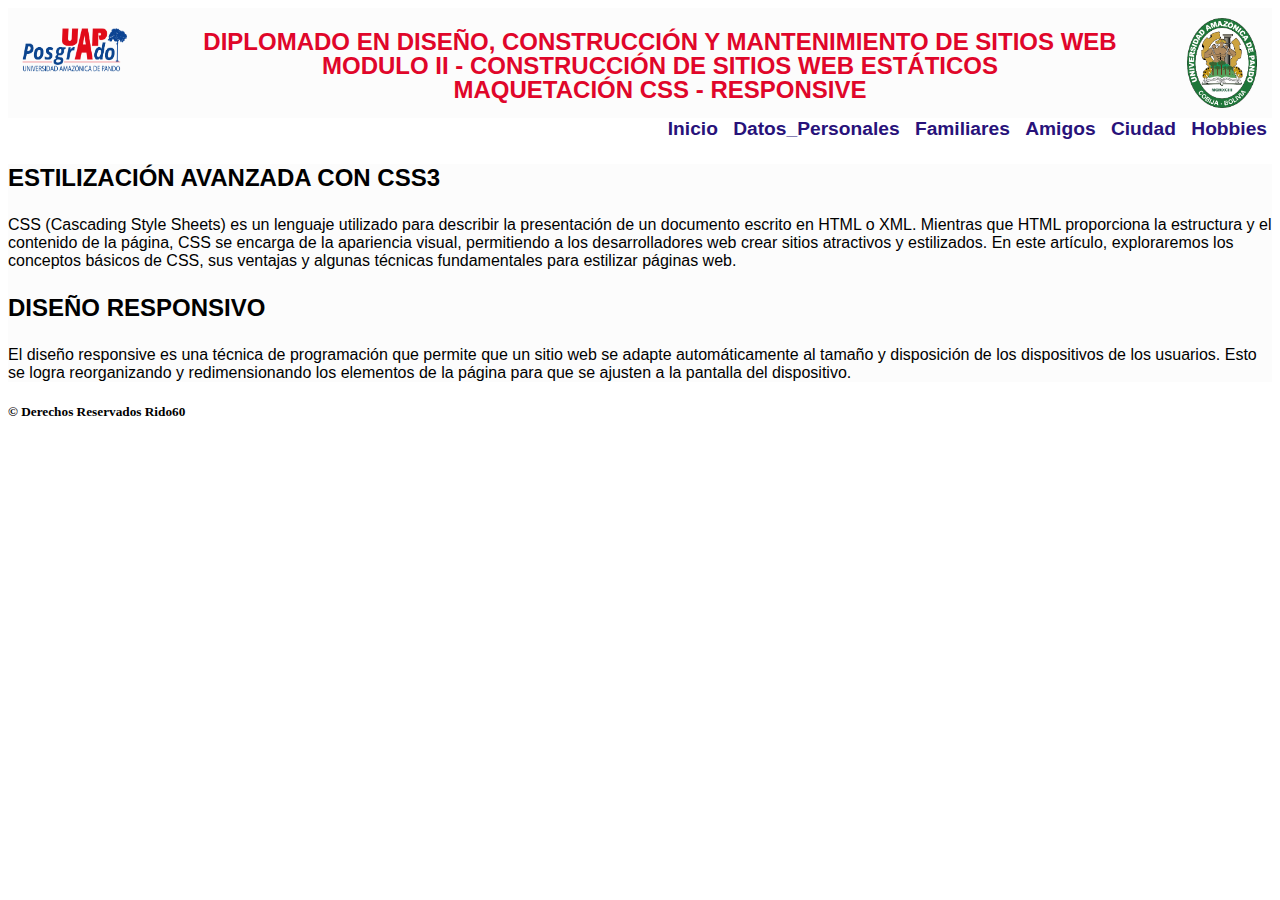
<file: Tarea 2/index.html>
<!DOCTYPE html>
<html lang="en">

<head>
    <meta charset="UTF-8">
    <meta name="descripcion" content="Mis Datos del Diplomado">
    <meta name="viewport" content="width=device-width, initial-scale=1.0">
    <title>Pagina Principal</title>   
    <link rel="shortcut icon" href="img/escudo.png">
    <link rel="stylesheet" href="estilo.css">
</head>

<body>
    <header>
        <div class="membrete-inicio">
            <div class="membrete">
                <img src="img/logo.png" class="logo">
            </div>
            <div class="membrete">
                    <p class="encabezado">DIPLOMADO EN DISEÑO, CONSTRUCCIÓN Y MANTENIMIENTO DE SITIOS WEB</p>
                    <p class="encabezado">MODULO II - CONSTRUCCIÓN DE SITIOS WEB ESTÁTICOS</p>
                    <P class="encabezado">MAQUETACIÓN CSS - RESPONSIVE</P>
            </div>
            <div class="membrete">
                <img src="img/escudo.png" class="escudo">
            </div>
            
            
        </div>
        
        <div class="navegador">
            <nav>
                <a href="index.html">Inicio</a>
                <a href="yo.html">Datos_Personales</a>
                <a href="mifamilia.html">Familiares</a>
                <a href="amigos.html">Amigos</a>
                <a href="miciudad.html">Ciudad</a>
                <a href="mishobbies.html">Hobbies</a>
            </nav>
            
        </div>
    </header>
    <section>
        <h3>ESTILIZACIÓN AVANZADA CON CSS3 </h3>
        <p>CSS (Cascading Style Sheets) es un lenguaje utilizado para describir la presentación de un documento escrito en HTML o XML. Mientras que HTML proporciona la estructura y el contenido de la página, CSS se encarga de la apariencia visual, permitiendo a los desarrolladores web crear sitios atractivos y estilizados. En este artículo, exploraremos los conceptos básicos de CSS, sus ventajas y algunas técnicas fundamentales para estilizar páginas web.</p>
        <h3>DISEÑO RESPONSIVO</h3>
        <p>El diseño responsive es una técnica de programación que permite que un sitio web se adapte automáticamente al tamaño y disposición de los dispositivos de los usuarios. Esto se logra reorganizando y redimensionando los elementos de la página para que se ajusten a la pantalla del dispositivo. </p>
    </section>
    <footer>
        <h5>&copy; Derechos Reservados Rido60</h5>
    </footer>
</body>

</html>
</file>
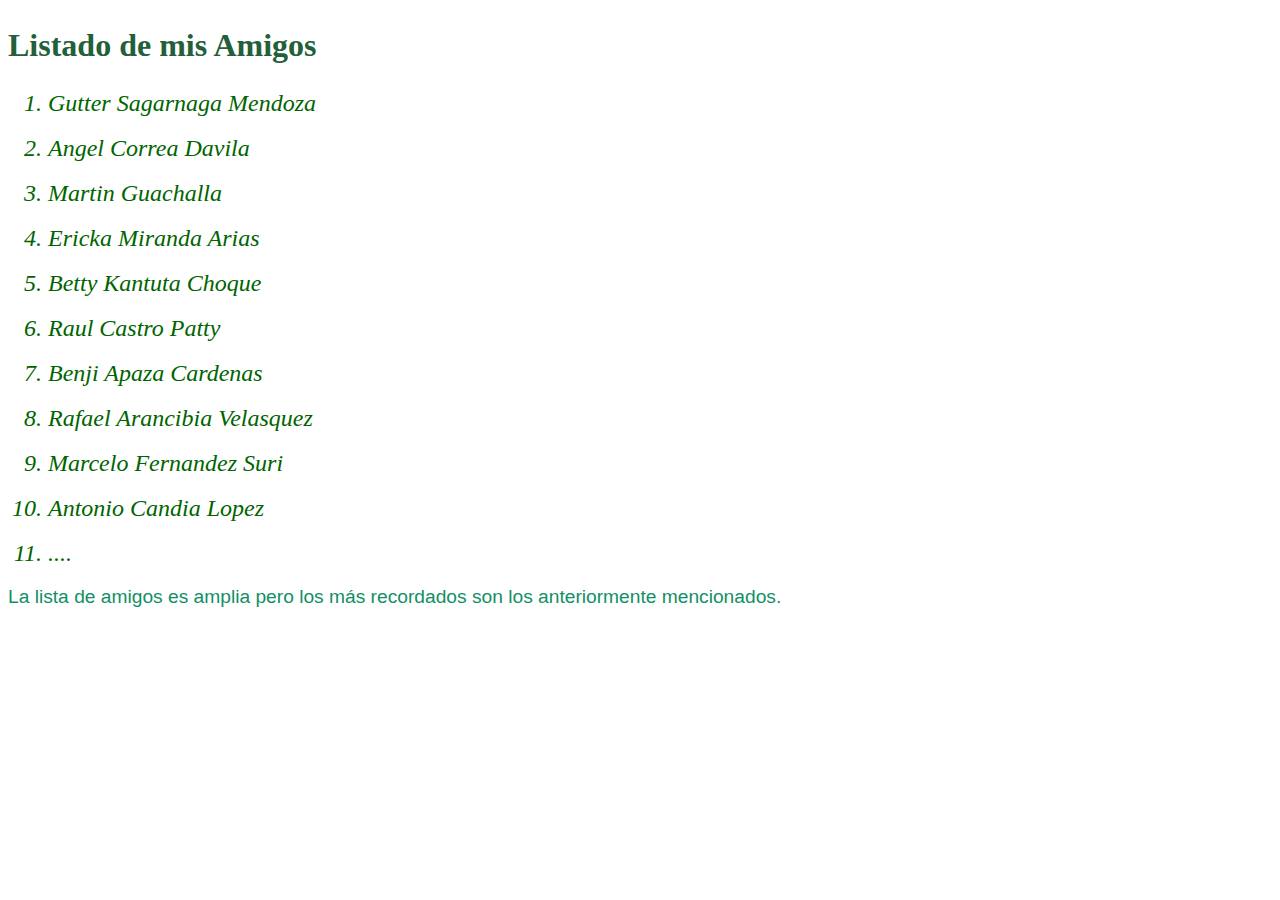
<file: Tarea 1/amigos.html>
<!DOCTYPE html>
<html lang="en">
<head>
    <meta charset="UTF-8">
    <meta name="viewport" content="width=device-width, initial-scale=1.0">
    <title>MIS AMISTADES</title>
    <style>
        h2{
            font-style:unset;
            font-size:xx-large;
            color: rgb(35, 95, 58);
        }
        li{
            font-style: oblique;
            font-size: x-large;
            color: darkgreen;
        }
        p{
            font-family: 'Franklin Gothic Medium', 'Arial Narrow', Arial, sans-serif;
            font-size:larger;
            color:rgb(18, 143, 101);
        }

    </style>
    

</head>
<body>
    <h2>Listado de mis Amigos</h2>
    <ol>
        <li>Gutter Sagarnaga Mendoza</li>
        <br>
        <li>Angel Correa Davila</li>
        <br>
        <li>Martin Guachalla</li>
        <br>
        <li>Ericka Miranda Arias</li>
        <br>
        <li>Betty Kantuta Choque</li>
        <br>
        <li>Raul Castro Patty</li>
        <br>
        <li>Benji Apaza Cardenas</li>
        <br>
        <li>Rafael Arancibia Velasquez</li>
        <br>
        <li>Marcelo Fernandez Suri</li>
        <br>
        <li>Antonio Candia Lopez</li>
        <br>
        <li>....</li>
    </ol>
    <p>La lista de amigos es amplia pero los más recordados son los anteriormente mencionados.</p>
</body>
</html>
</file>
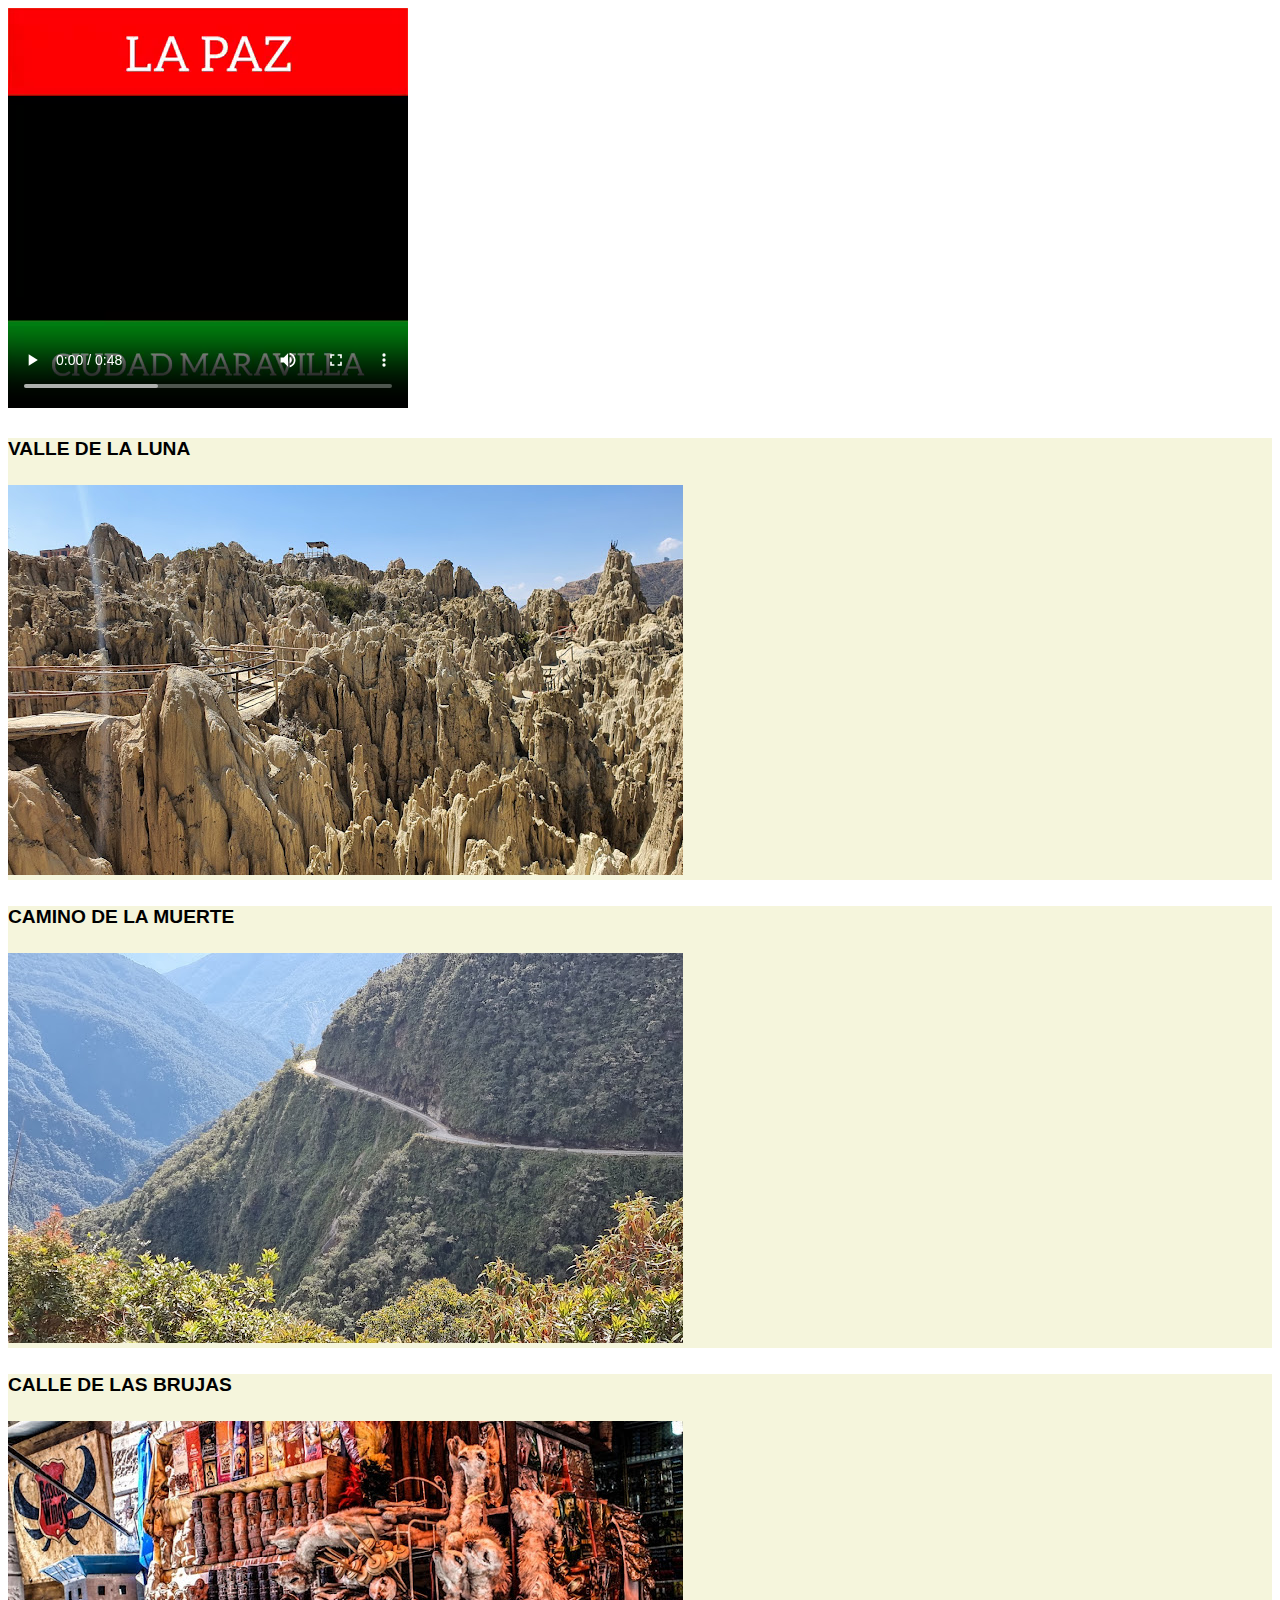
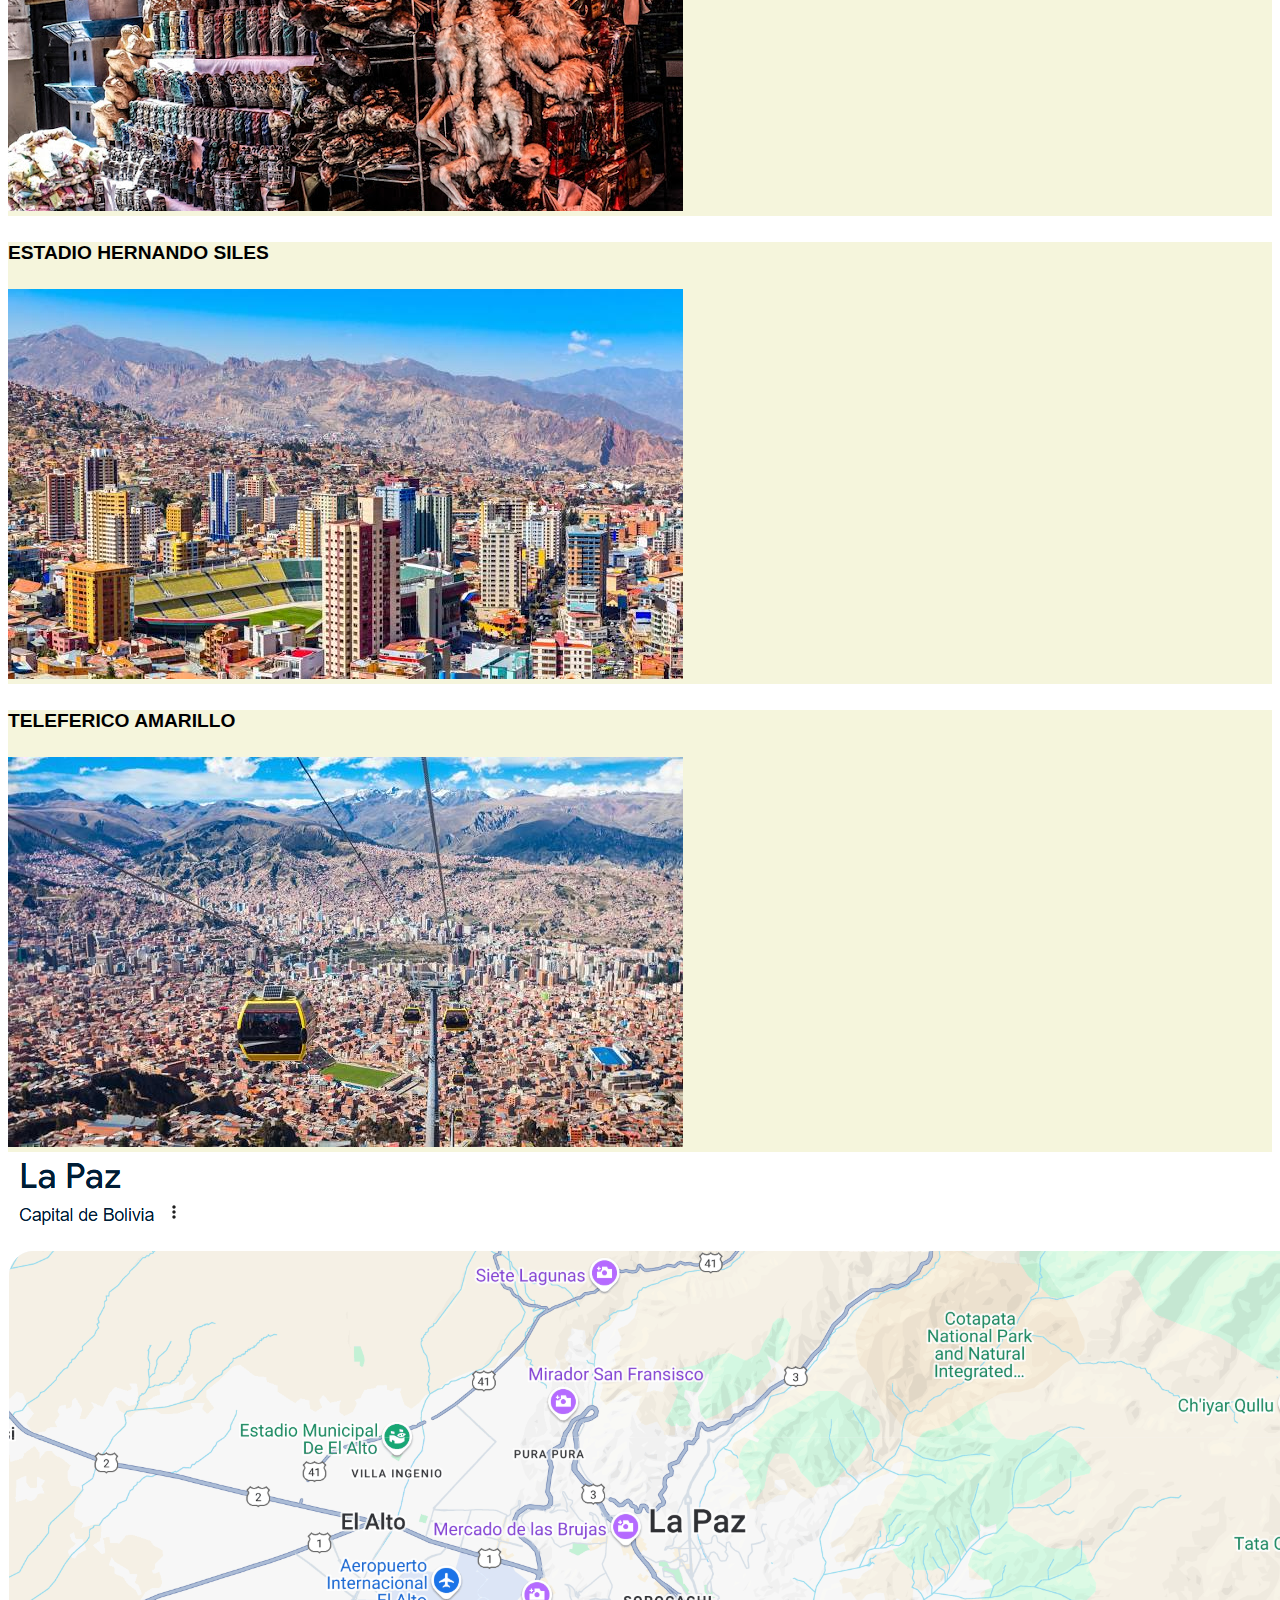
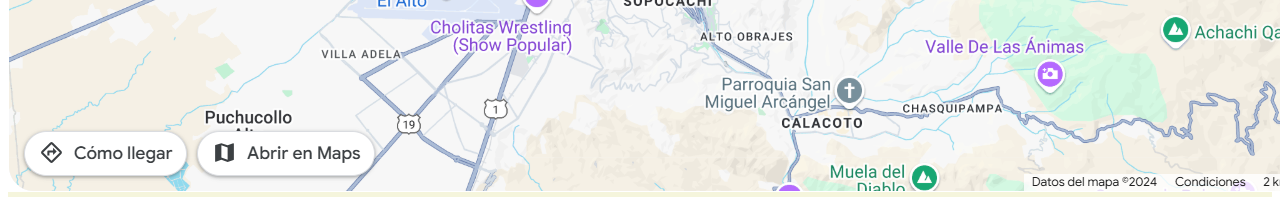
<file: Tarea 1/miciudad.html>
<!DOCTYPE html>
<html lang="en">
<head>
    <meta charset="UTF-8">
    <meta name="viewport" content="width=device-width, initial-scale=1.0">
    <title>MI CIUDAD</title>
    <style>
        #galeria{
            font-family: 'Franklin Gothic Medium', 'Arial Narrow', Arial, sans-serif;
            font-size:larger;
        }
        .columna{
            background-color: beige;
        }
    </style>
</head>
<body>
    <header>
        <div>
            <video src="video/video.mp4" controls></video>
        </div>
        
    </header>


    <section id="galeria">
        <div class="columna">          
            <h4>VALLE DE LA LUNA</h4>
            <img src="imagenes/img1.jpg">            
        </div>
        <div class="columna">
            <h4>CAMINO DE LA MUERTE</h4>
            <img src="imagenes/img2.jpg">
        </div>
        <div class="columna">
            <h4>CALLE DE LAS BRUJAS</h4>
            <img src="imagenes/img3.jpg">
        </div>
        <div class="columna">
            <h4>ESTADIO HERNANDO SILES</h4>
            <img src="imagenes/image.jfif">
        </div>
        <div class="columna">
            <h4>TELEFERICO AMARILLO</h4>
            <img src="imagenes/image (1).jfif">
        </div>
        <div class="columna">
            <img src="imagenes/ubicacion.png">
        </div>
            
       
    </section>
</body>
</html>
</file>
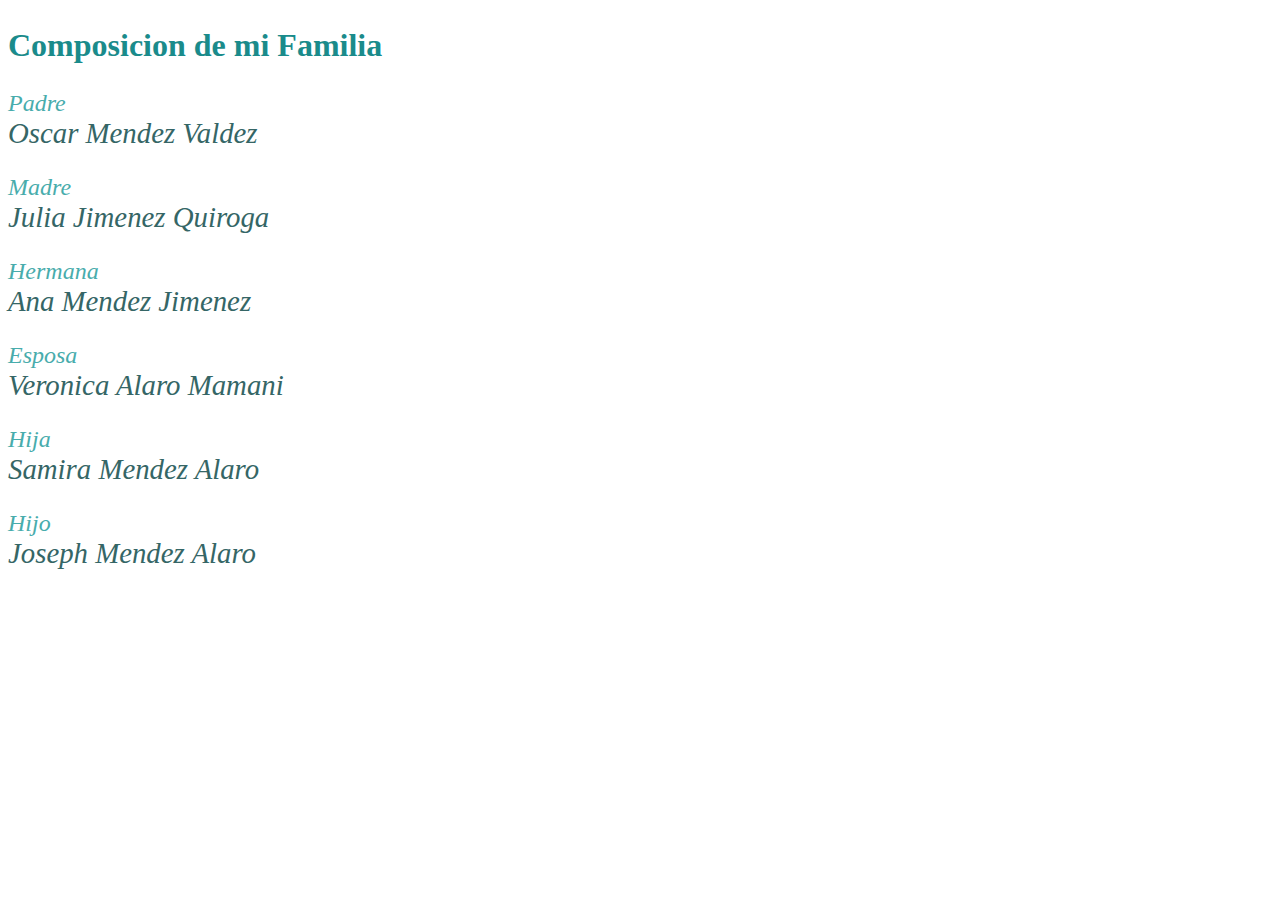
<file: Tarea 1/mifamilia.html>
<!DOCTYPE html>
<html lang="en">
<head>
    <meta charset="UTF-8">
    <meta name="viewport" content="width=device-width, initial-scale=1.0">
    <title>MI FAMILIA</title>
    <style>
        h2{
            font-style:unset;
            font-size:xx-large;
            color: rgb(26, 139, 139);
        }
        dl{
            
            font-style:oblique;
            font-size:x-large;
            color: rgb(72, 172, 172);
        }
        dt{
            font-style: inherit;
            font-size: larger;
            color: rgb(53, 102, 102);
        }
       
       
    </style>
</head>
<body>
    <h2>Composicion de mi Familia</h2>
    <dl>Padre
        <dt>Oscar Mendez Valdez</dt>
    </dl>
    <dl>Madre
        <dt>Julia Jimenez Quiroga</dt>
    </dl>
    <dl>Hermana
        <dt>Ana Mendez Jimenez</dt>
    </dl>
    <dl>Esposa
        <dt>Veronica Alaro Mamani</dt>
    </dl>
    <dl>Hija
        <dt>Samira Mendez Alaro</dt>
    </dl>
    <dl>Hijo
        <dt>Joseph Mendez Alaro</dt>
    </dl>
        
    
</body>
</html>
</file>
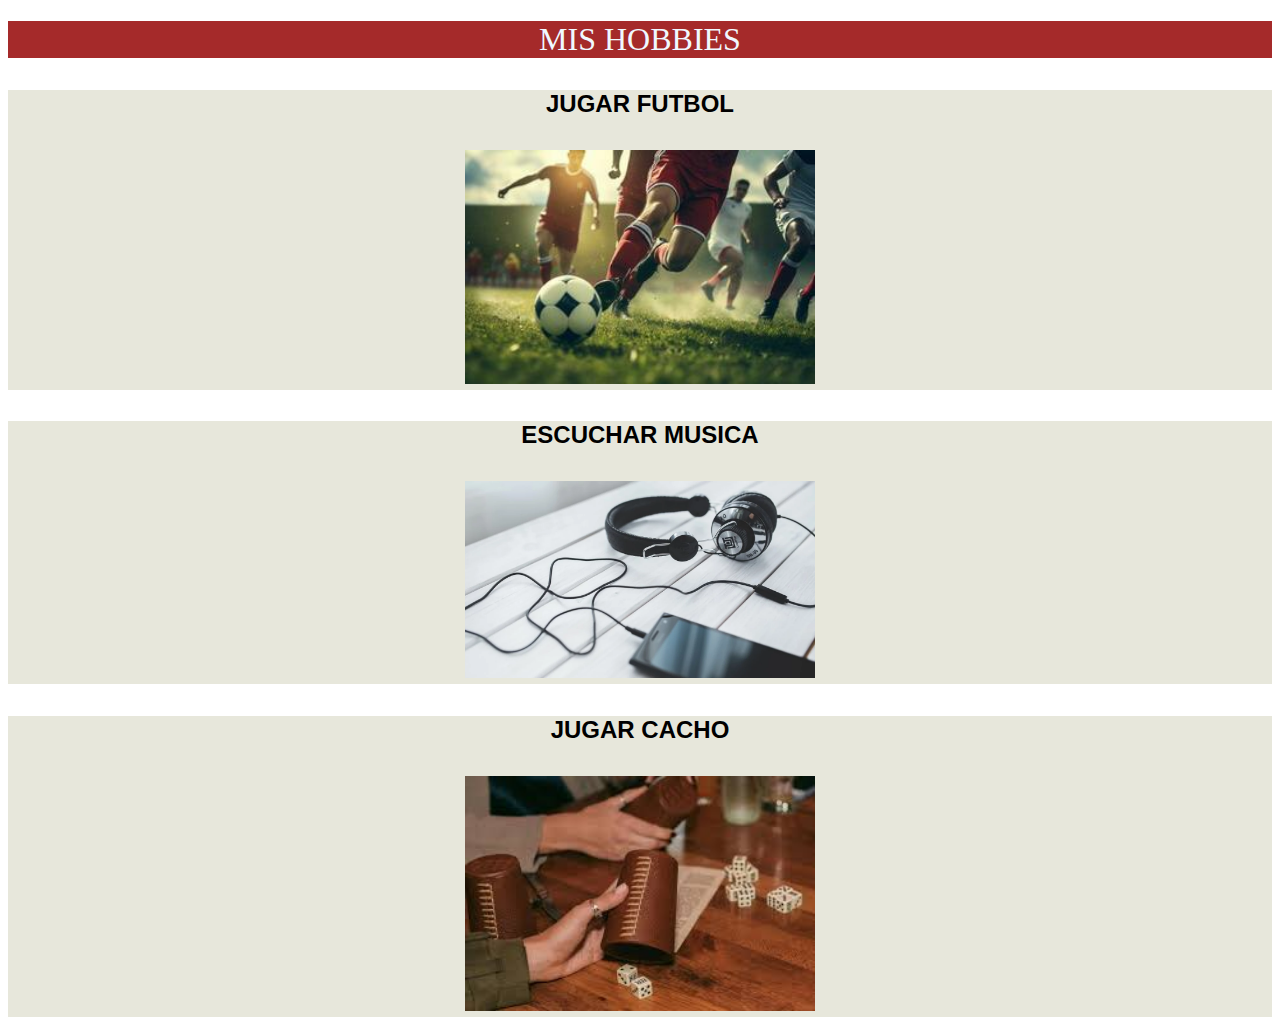
<file: Tarea 1/mishobbies.html>
<!DOCTYPE html>
<html lang="en">
<head>
    <meta charset="UTF-8">
    <meta name="viewport" content="width=device-width, initial-scale=1.0">
    <title>MIS HOBBIES</title>
    <style>
        h1{
            background-color: brown;
            font-style: normal;
            font-weight: 100;
            color: aliceblue;
            text-align: center;
        }
        #galeria{
            font-family:'Lucida Sans', 'Lucida Sans Regular', 'Lucida Grande', 'Lucida Sans Unicode', Geneva, Verdana, sans-serif;
            font-size:x-large
        }
        div{
            background-color: rgb(231, 231, 219);
           
        }
        img{
           
            width: 350px;
            
        }
    </style>
</head>
<body>
    <h1>MIS HOBBIES</h1>
    <section id="galeria">
        <div class="columna" style="text-align: center;" >          
            <h4>JUGAR FUTBOL</h4>
            <img src="imagenes/FUTBOL.jpg">            
        </div>
        <div class="columna" style="text-align: center;">
            <h4>ESCUCHAR MUSICA</h4>
            <img src="imagenes/MUSICA.webp">
        </div>
        <div class="columna" style="text-align: center;">
            <h4>JUGAR CACHO</h4>
            <img src="imagenes/cacho.jfif">
        </div>
                  
    </section>
    
</body>
</html>
</file>
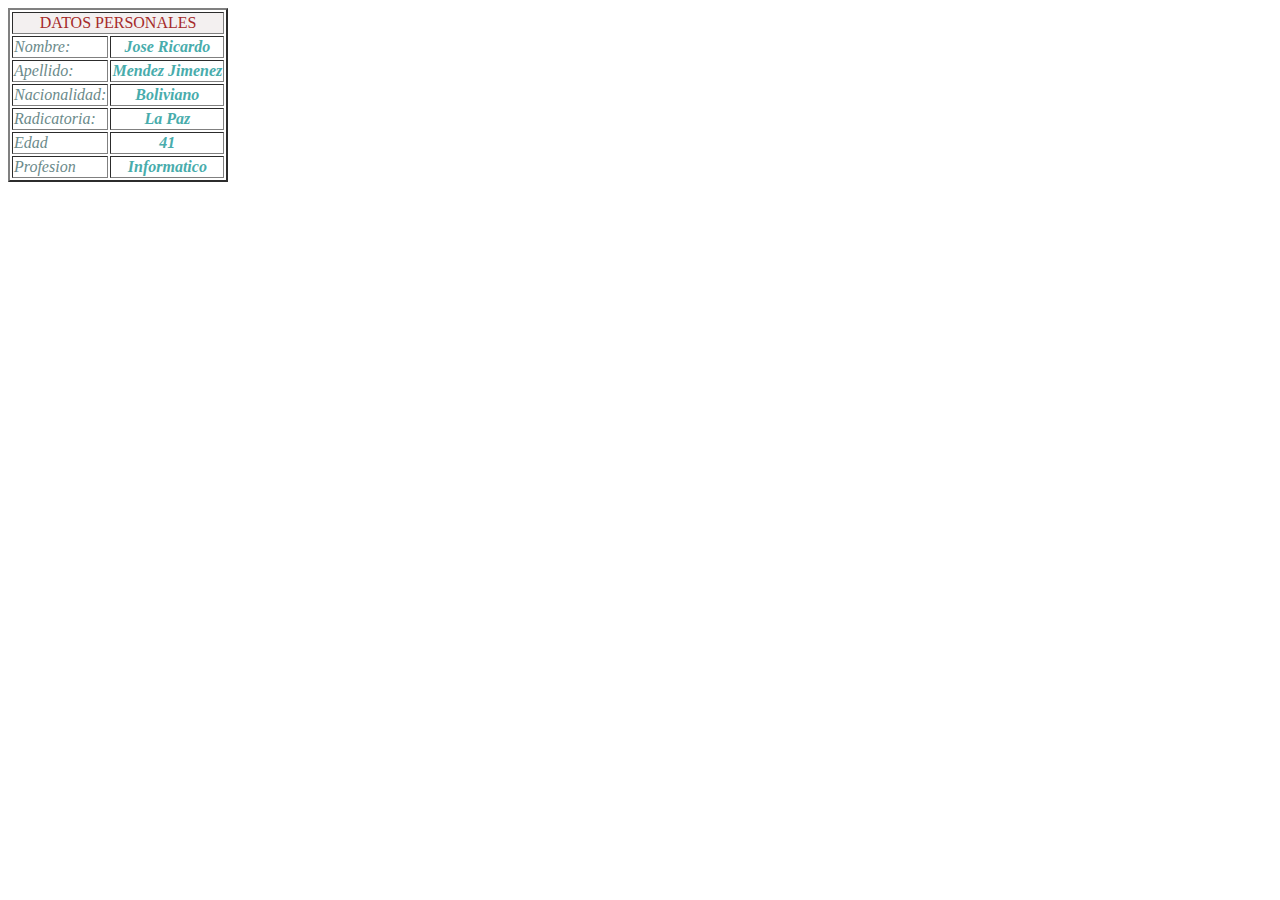
<file: Tarea 1/yo.html>
<!DOCTYPE html>
<html lang="en">
<head>
    <meta charset="UTF-8">
    <meta name="viewport" content="width=device-width, initial-scale=1.0">
    <title>DATOS PERSONALES</title>
    <style>
        td{
            font-style: italic;
            color: rgb(107, 138, 138);
        }
        th{
            
            font-style:oblique;
            color: rgb(72, 172, 172);
        }
        #titulo{
            color: brown;
            text-align: center;
            font-style: inherit;
            background: rgb(243, 240, 240);
        }
       
    </style>
</head>
<body>
    <table border="2">
        <thead>
            <tr>
                <td colspan="2" id="titulo">DATOS PERSONALES</td>
            </tr>

        </thead>
        <TBOdy>

            <tr>
                <td>Nombre:</th>
                <th>Jose Ricardo</th>    
            </tr>
            <tr>
                <td>Apellido:</th>
                <th>Mendez Jimenez</th>    
            </tr>
            <tr>
                <td>Nacionalidad:</th>
                <th>Boliviano</th>    
            </tr>
            <tr>
                <td>Radicatoria:</th>
                <th>La Paz</th>    
            </tr>
            <tr>
                <td>Edad</th>
                <th>41</th>    
            </tr>
            <tr>
                <td>Profesion</th>
                <th>Informatico</th>    
            </tr>

        </TBOdy>
                
    </table>
</body>
</html>
</file>
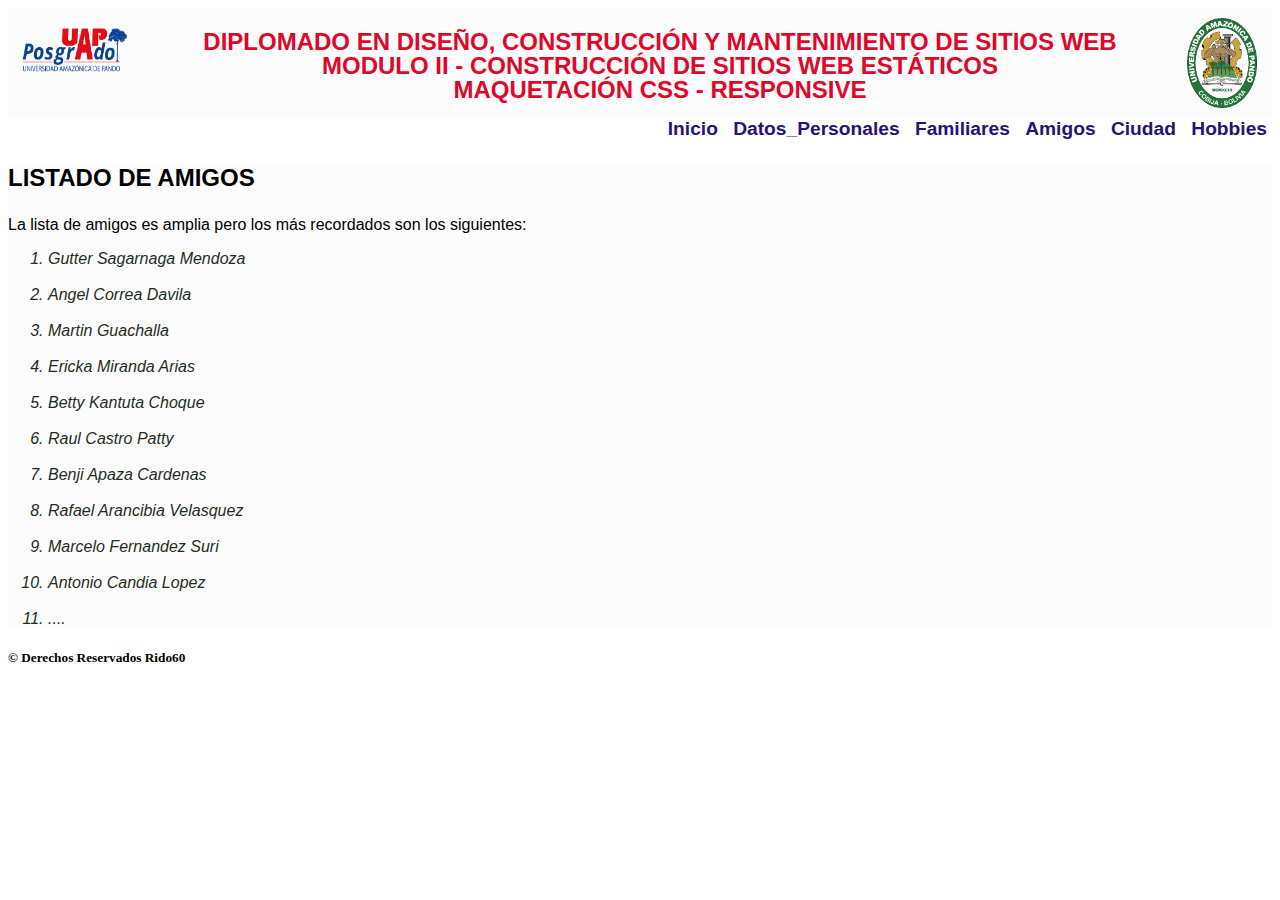
<file: Tarea 2/amigos.html>
<!DOCTYPE html>
<html lang="en">
<head>
    <meta charset="UTF-8">
    <meta name="viewport" content="width=device-width, initial-scale=1.0">
    <title>MIS AMISTADES</title>
    <link rel="shortcut icon" href="img/escudo.png">
    <link rel="stylesheet" href="estilo.css">  
</head>
<body>
    <header>
        <div class="membrete-inicio">
            <div class="membrete">
                <img src="img/logo.png" class="logo">
            </div>
            <div class="membrete">
                    <p class="encabezado">DIPLOMADO EN DISEÑO, CONSTRUCCIÓN Y MANTENIMIENTO DE SITIOS WEB</p>
                    <p class="encabezado">MODULO II - CONSTRUCCIÓN DE SITIOS WEB ESTÁTICOS</p>
                    <P class="encabezado">MAQUETACIÓN CSS - RESPONSIVE</P>
            </div>
            <div class="membrete">
                <img src="img/escudo.png" class="escudo">
            </div>
            
            
        </div>
        
        <div class="navegador">
            <nav>
                <a href="index.html">Inicio</a>
                <a href="yo.html">Datos_Personales</a>
                <a href="mifamilia.html">Familiares</a>
                <a href="amigos.html">Amigos</a>
                <a href="miciudad.html">Ciudad</a>
                <a href="mishobbies.html">Hobbies</a>
            </nav>
        
        </div>
    </header>
    <section>
        <h3>LISTADO DE AMIGOS</h3>
        <p>La lista de amigos es amplia pero los más recordados son los siguientes:</p>
        <ol>
            <li>Gutter Sagarnaga Mendoza</li>
            <br>
            <li>Angel Correa Davila</li>
            <br>
            <li>Martin Guachalla</li>
            <br>
            <li>Ericka Miranda Arias</li>
            <br>
            <li>Betty Kantuta Choque</li>
            <br>
            <li>Raul Castro Patty</li>
            <br>
            <li>Benji Apaza Cardenas</li>
            <br>
            <li>Rafael Arancibia Velasquez</li>
            <br>
            <li>Marcelo Fernandez Suri</li>
            <br>
            <li>Antonio Candia Lopez</li>
            <br>
            <li>....</li>
        </ol>
    </section>
    <footer>
        <h5>&copy; Derechos Reservados Rido60</h5>
    </footer>
</body>   
</html>
</file>
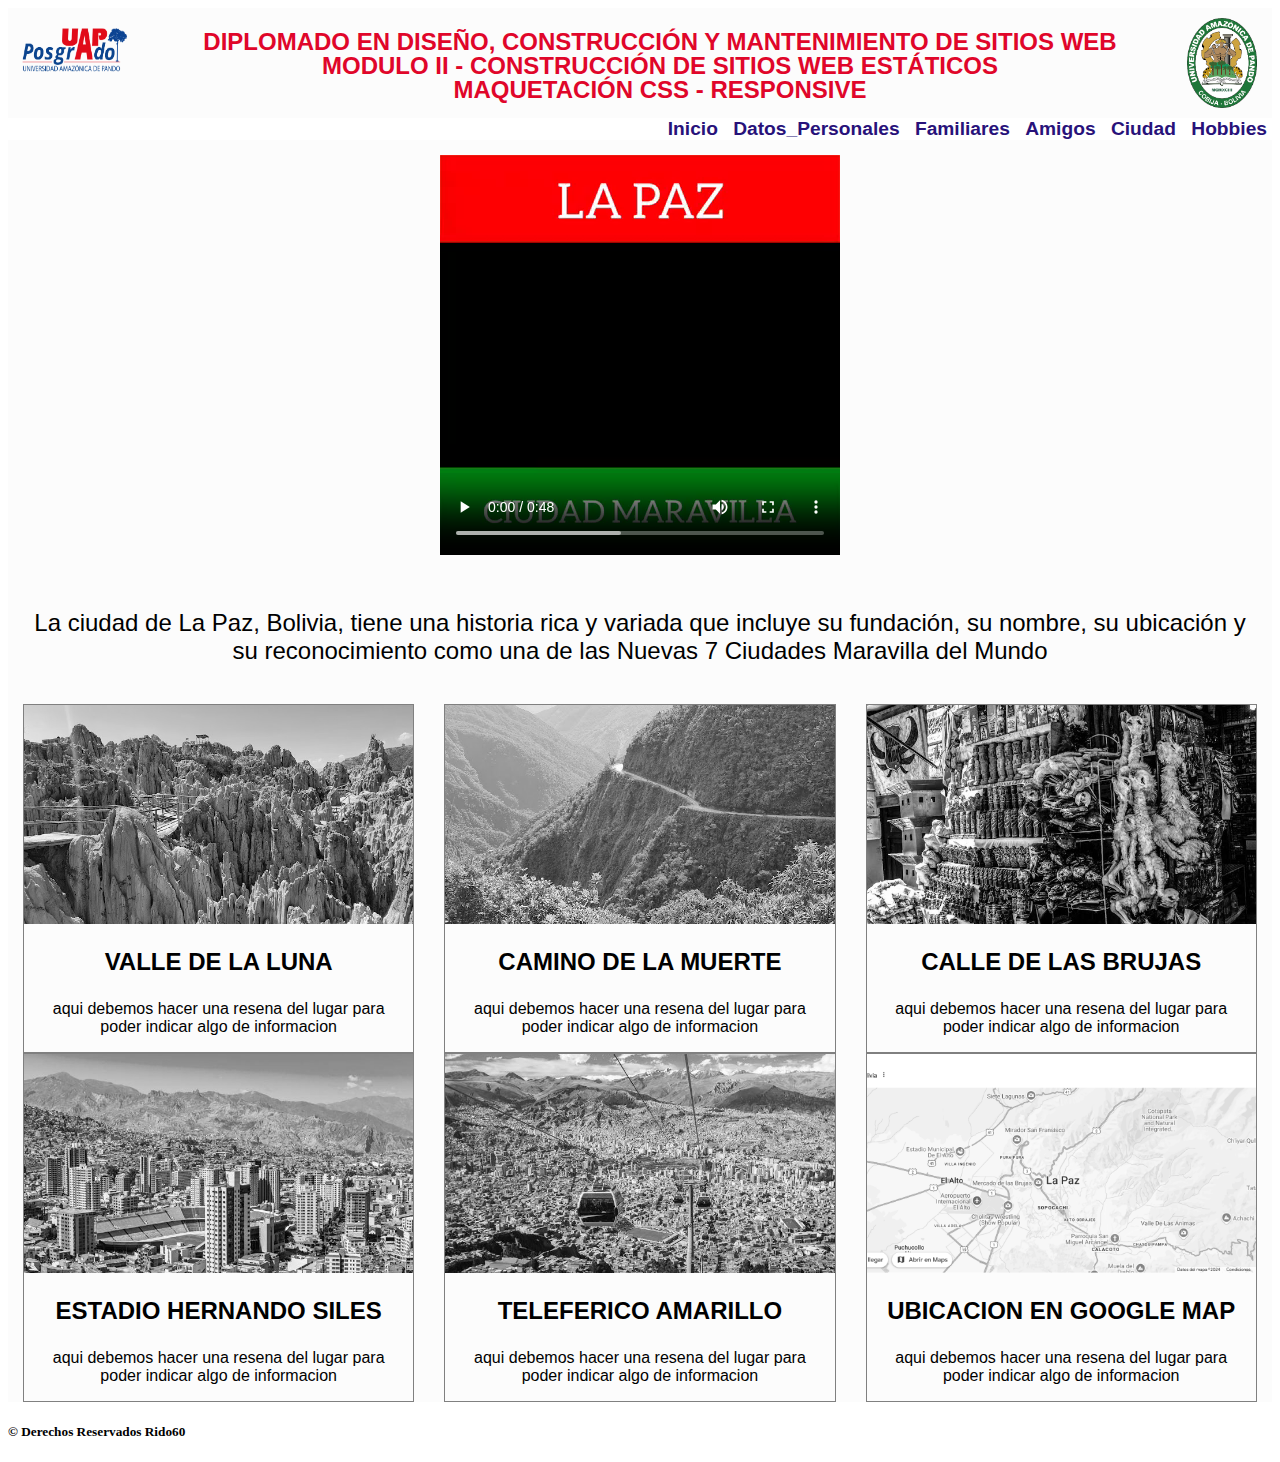
<file: Tarea 2/miciudad.html>
<!DOCTYPE html>
<html lang="en">

<head>
    <meta charset="UTF-8">
    <meta name="viewport" content="width=device-width, initial-scale=1.0">
    <title>MI CIUDAD</title>
    <link rel="shortcut icon" href="img/escudo.png">
    <link rel="stylesheet" href="estilo.css">

</head>

<body>
    <header>
        <div class="membrete-inicio">
            <div class="membrete">
                <img src="img/logo.png" class="logo">
            </div>
            <div class="membrete">
                <p class="encabezado">DIPLOMADO EN DISEÑO, CONSTRUCCIÓN Y MANTENIMIENTO DE SITIOS WEB</p>
                <p class="encabezado">MODULO II - CONSTRUCCIÓN DE SITIOS WEB ESTÁTICOS</p>
                <P class="encabezado">MAQUETACIÓN CSS - RESPONSIVE</P>
            </div>
            <div class="membrete">
                <img src="img/escudo.png" class="escudo">
            </div>


        </div>

        <div class="navegador">
            <nav>
                <a href="index.html">Inicio</a>
                <a href="yo.html">Datos_Personales</a>
                <a href="mifamilia.html">Familiares</a>
                <a href="amigos.html">Amigos</a>
                <a href="miciudad.html">Ciudad</a>
                <a href="mishobbies.html">Hobbies</a>
            </nav>

        </div>
    </header>




    <section>
        <div class="resena">
            <video src="video/video.mp4" controls></video>
        </div>
        <div class="resena">
            <p>La ciudad de La Paz, Bolivia, tiene una historia rica y variada que incluye su fundación, su nombre, su
                ubicación y su reconocimiento como una de las Nuevas 7 Ciudades Maravilla del Mundo</p>
        </div>

    </section>


    <section id="galeria">
        <div class="row">
            <div class="columna columna-33">
                <div class="bloque">
                    <div class="bloque-img cuadrado-perfecto">
                        <img src="imagenes/img1.jpg">
                    </div>
                    <div class="bloque-contenido">
                        <h3>VALLE DE LA LUNA</h3>
                        <p>aqui debemos hacer una resena del lugar
                            para poder indicar algo de informacion </p>
                    </div>
                </div>
            </div>
            <div class="columna columna-33">
                <div class="bloque">
                    <div class="bloque-img cuadrado-perfecto">
                        <img src="imagenes/img2.jpg">
                    </div>
                    <div class="bloque-contenido">
                        <h3>CAMINO DE LA MUERTE</h3>
                        <p>aqui debemos hacer una resena del lugar
                            para poder indicar algo de informacion </p>
                    </div>
                </div>
            </div>
            <div class="columna columna-33">
                <div class="bloque">
                    <div class="bloque-img cuadrado-perfecto">
                        <img src="imagenes/img3.jpg">
                    </div>
                    <div class="bloque-contenido">
                        <h3>CALLE DE LAS BRUJAS</h3>
                        <p>aqui debemos hacer una resena del lugar
                            para poder indicar algo de informacion </p>
                    </div>
                </div>
            </div>
            <div class="columna columna-33">
                <div class="bloque">
                    <div class="bloque-img cuadrado-perfecto">
                        <img src="imagenes/image.jfif">
                    </div>
                    <div class="bloque-contenido">
                        <h3>ESTADIO HERNANDO SILES</h3>
                        <p>aqui debemos hacer una resena del lugar
                            para poder indicar algo de informacion </p>
                    </div>
                </div>
            </div>
            <div class="columna columna-33">
                <div class="bloque">
                    <div class="bloque-img cuadrado-perfecto">
                        <img src="imagenes/image (1).jfif">
                    </div>
                    <div class="bloque-contenido">
                        <h3>TELEFERICO AMARILLO</h3>
                        <p>aqui debemos hacer una resena del lugar
                            para poder indicar algo de informacion </p>
                    </div>
                </div>
            </div>
            <div class="columna columna-33">
                <div class="bloque">
                    <div class="bloque-img cuadrado-perfecto">
                        <img src="imagenes/ubicacion.png">
                    </div>
                    <div class="bloque-contenido">
                        <h3>UBICACION EN GOOGLE MAP</h3>
                        <p>aqui debemos hacer una resena del lugar
                            para poder indicar algo de informacion </p>
                    </div>
                </div>
            </div>
        </div>


    </section>
    <footer>
        <h5>&copy; Derechos Reservados Rido60</h5>
    </footer>
</body>

</html>
</file>
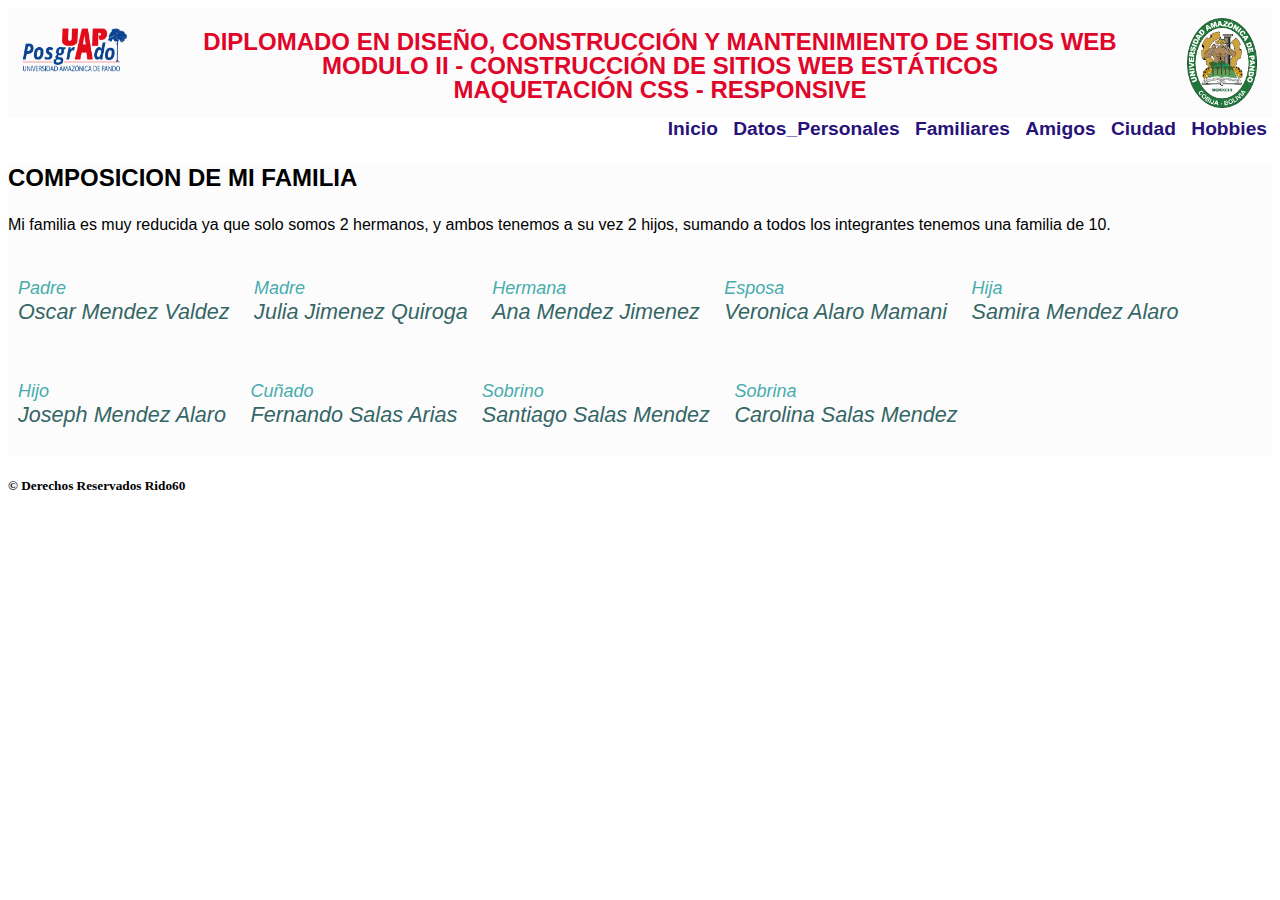
<file: Tarea 2/mifamilia.html>
<!DOCTYPE html>
<html lang="en">
<head>
    <meta charset="UTF-8">
    <meta name="viewport" content="width=device-width, initial-scale=1.0">
    <title>MI FAMILIA</title>
    <link rel="shortcut icon" href="img/escudo.png">
    <link rel="stylesheet" href="estilo.css">
    
</head>
<body>
    <header>
        <div class="membrete-inicio">
            <div class="membrete">
                <img src="img/logo.png" class="logo">
            </div>
            <div class="membrete">
                    <p class="encabezado">DIPLOMADO EN DISEÑO, CONSTRUCCIÓN Y MANTENIMIENTO DE SITIOS WEB</p>
                    <p class="encabezado">MODULO II - CONSTRUCCIÓN DE SITIOS WEB ESTÁTICOS</p>
                    <P class="encabezado">MAQUETACIÓN CSS - RESPONSIVE</P>
            </div>
            <div class="membrete">
                <img src="img/escudo.png" class="escudo">
            </div>
            
            
        </div>
        
        <div class="navegador">
            <nav>
                <a href="index.html">Inicio</a>
                <a href="yo.html">Datos_Personales</a>
                <a href="mifamilia.html">Familiares</a>
                <a href="amigos.html">Amigos</a>
                <a href="miciudad.html">Ciudad</a>
                <a href="mishobbies.html">Hobbies</a>
            </nav>
           
        </div>

    </header>
    <section>
        <h3>COMPOSICION DE MI FAMILIA</h3>
        <p>Mi familia es muy reducida ya que solo somos 2 hermanos, y ambos tenemos a su vez 2 hijos, sumando a todos los integrantes tenemos una familia de 10. </p>
        <dl class="familia">Padre
            <dt>Oscar Mendez Valdez</dt>
        </dl>
        <dl class="familia">Madre
            <dt>Julia Jimenez Quiroga</dt>
        </dl>
        <dl class="familia">Hermana
            <dt>Ana Mendez Jimenez</dt>
        </dl>
        <dl class="familia">Esposa
            <dt>Veronica Alaro Mamani</dt>
        </dl>
        <dl class="familia">Hija
            <dt>Samira Mendez Alaro</dt>
        </dl>
        <dl class="familia">Hijo
            <dt>Joseph Mendez Alaro</dt>
        </dl>
        <dl class="familia">Cuñado
            <dt>Fernando Salas Arias</dt>
        </dl>
        
        <dl class="familia">Sobrino
            <dt>Santiago Salas Mendez</dt>
        </dl>
        <dl class="familia">Sobrina
            <dt>Carolina Salas Mendez</dt>
        </dl>
    </section>
    <footer>
        <h5>&copy; Derechos Reservados Rido60</h5>
    </footer>
   
        
    
</body>
</html>
</file>
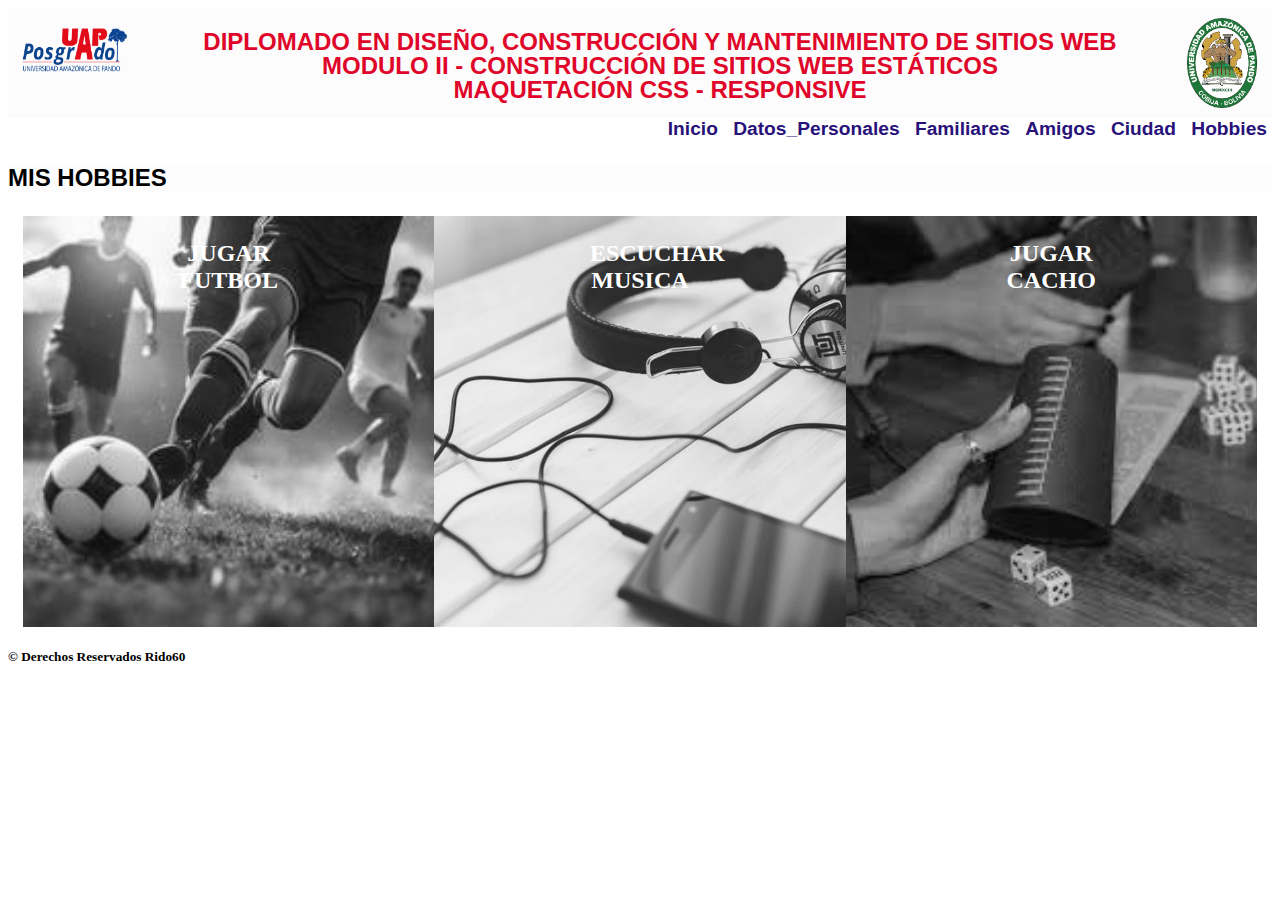
<file: Tarea 2/mishobbies.html>
<!DOCTYPE html>
<html lang="en">
<head>
    <meta charset="UTF-8">
    <meta name="viewport" content="width=device-width, initial-scale=1.0">
    <title>MIS HOBBIES</title>
    <link rel="shortcut icon" href="img/escudo.png">
    <link rel="stylesheet" href="estilo.css">
    
</head>
<body>
    <header>
        <div class="membrete-inicio">
            <div class="membrete">
                <img src="img/logo.png" class="logo">
            </div>
            <div class="membrete">
                    <p class="encabezado">DIPLOMADO EN DISEÑO, CONSTRUCCIÓN Y MANTENIMIENTO DE SITIOS WEB</p>
                    <p class="encabezado">MODULO II - CONSTRUCCIÓN DE SITIOS WEB ESTÁTICOS</p>
                    <P class="encabezado">MAQUETACIÓN CSS - RESPONSIVE</P>
            </div>
            <div class="membrete">
                <img src="img/escudo.png" class="escudo">
            </div>
            
            
        </div>
        
        <div class="navegador">
            <nav>
                <a href="index.html">Inicio</a>
                <a href="yo.html">Datos_Personales</a>
                <a href="mifamilia.html">Familiares</a>
                <a href="amigos.html">Amigos</a>
                <a href="miciudad.html">Ciudad</a>
                <a href="mishobbies.html">Hobbies</a>
            </nav>
           
        </div>
    </header>

    <section >
        <h3>MIS HOBBIES</h3>
    </section>
    
    <main id="galeria">
        <div class="container-fluid">
            <div class="row">
                <div class="columna-33">
                    <div class="cuadrado-perfecto">
                        <img src="imagenes/FUTBOL.jpg">
                        <h3>JUGAR FUTBOL</h3>
                    </div>
                </div>
                <div class="columna-33">
                    <div class="cuadrado-perfecto">
                        <img src="imagenes/MUSICA.webp">
                        <h3>ESCUCHAR MUSICA</h3>
                    </div>
                </div>
                <div class="columna-33">
                    <div class="cuadrado-perfecto">
                        <img src="imagenes/cacho.jfif">
                        <h3>JUGAR CACHO</h3>
                    </div>
                </div>
            </div>
        </div>
                  
    </main>
    <footer>
        <h5>&copy; Derechos Reservados Rido60</h5>
    </footer>
    
</body>
</html>
</file>
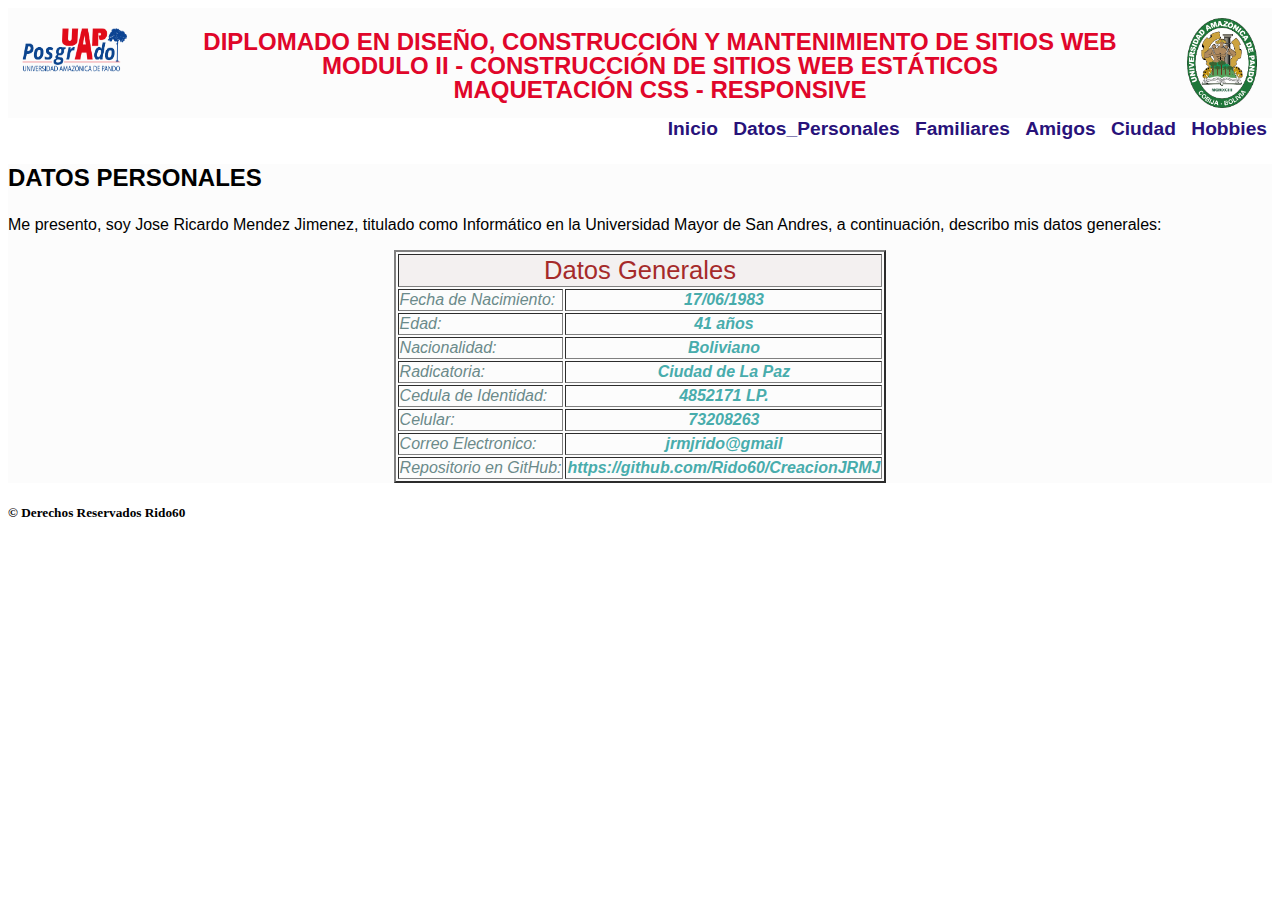
<file: Tarea 2/yo.html>
<!DOCTYPE html>
<html lang="en">
<head>
    <meta charset="UTF-8">
    <meta name="viewport" content="width=device-width, initial-scale=1.0">
    <title>DATOS PERSONALES</title>
    <link rel="shortcut icon" href="img/escudo.png">
    <link rel="stylesheet" href="estilo.css">

</head>
<body>
    <header>
        <div class="membrete-inicio">
            <div class="membrete">
                <img src="img/logo.png" class="logo">
            </div>
            <div class="membrete">
                    <p class="encabezado">DIPLOMADO EN DISEÑO, CONSTRUCCIÓN Y MANTENIMIENTO DE SITIOS WEB</p>
                    <p class="encabezado">MODULO II - CONSTRUCCIÓN DE SITIOS WEB ESTÁTICOS</p>
                    <P class="encabezado">MAQUETACIÓN CSS - RESPONSIVE</P>
            </div>
            <div class="membrete">
                <img src="img/escudo.png" class="escudo">
            </div>
            
            
        </div>
        
        <div class="navegador">
            <nav>
                <a href="index.html">Inicio</a>
                <a href="yo.html">Datos_Personales</a>
                <a href="mifamilia.html">Familiares</a>
                <a href="amigos.html">Amigos</a>
                <a href="miciudad.html">Ciudad</a>
                <a href="mishobbies.html">Hobbies</a>
            </nav>
           
        </div>
    </header>

    <section>
        <h3>DATOS PERSONALES</h3>
        <p>Me presento, soy Jose Ricardo Mendez Jimenez, titulado como Informático en la Universidad Mayor de San Andres, a continuación, describo mis datos generales: </p>
        <table border="2" class="general">
            <thead>
                <tr>
                    <td colspan="2" id="titulo">Datos Generales</td>
                </tr>
            </thead>
            <Tbody>
    
                <tr>
                    <td>Fecha de Nacimiento:</th>
                    <th>17/06/1983</th>    
                </tr>
                <tr>
                    <td>Edad:</th>
                    <th>41 años</th>    
                </tr>
                <tr>
                    <td>Nacionalidad:</th>
                    <th>Boliviano</th>    
                </tr>
                <tr>
                    <td>Radicatoria:</th>
                    <th>Ciudad de La Paz</th>    
                </tr>
                <tr>
                    <td>Cedula de Identidad:</th>
                    <th>4852171 LP.</th>    
                </tr>
                <tr>
                    <td>Celular:</th>
                    <th>73208263</th>    
                </tr>
                <tr>
                    <td>Correo Electronico:</th>
                    <th>jrmjrido@gmail</th>    
                </tr>
                <tr>
                    <td>Repositorio en GitHub:  </th>
                    <th>https://github.com/Rido60/CreacionJRMJ</th>    
                </tr>
    
            </Tbody>
                    
        </table>

    </section>
    <footer>
        <h5>&copy; Derechos Reservados Rido60</h5>
    </footer>

    
</body>
</html>
</file>
<file: Tarea 2/estilo.css>
/* Index */
*{
    box-sizing: border-box;
}
.logo{
    padding-top: 5px;
    width: 120px;
    height: 60px;
}
.escudo{
    width: 70px;
    height: 90px;
}

a{
    display: inline-block;
    text-decoration: none;
    color: rgb(40, 18, 122);
    margin: 0 5px;
    font-weight:bold;
}

.encabezado{
    color: rgb(224, 6, 42);
    display: flex;
    flex-direction: column;
    text-align: center;
    font-size: clamp(0.5rem, 2vw, 1.5rem);
    font-weight: bold;
    font-family:'Segoe UI', Tahoma, Geneva, Verdana, sans-serif;
}

.membrete-inicio{
    background-color: rgb(252, 252, 252);
    padding: 10px 5px;
    display: grid;
    line-height:0%;
    grid-template: 30px 30px 30px / 120px auto 80px;

}
.navegador{
    display: inline;  
    text-align: end;
    width: 100%;
    
    font-family: 'Segoe UI', Tahoma, Geneva, Verdana, sans-serif;            
    font-size: clamp(0.9rem, 1.5vw, 1.2rem);
}
section{
    background-color:rgb(252, 252, 252);
    font-family: 'Segoe UI', Tahoma, Geneva, Verdana, sans-serif;
    width: auto;
    height: auto;
}

/* pagina personal */
h3{
    font-size: clamp(1rem, 2vw, 1.5rem);
}
td{
    font-style: italic;
    color: rgb(107, 138, 138);
}
th{
    
    font-style:oblique;
    color: rgb(72, 172, 172);
}
#titulo{
    color: brown;
    text-align: center;
    font-style: inherit;
    font-size: 2vw;
    background: rgb(243, 240, 240);
}
.general{
    position: relative;
    margin-left: auto;
    margin-right: auto;
}

/* Composicion Familiar */
dl{
    font-style:oblique;
    font-size:large;
    color: rgb(72, 172, 172);
}
dt{
    font-style: inherit;
    font-size: larger;
    color: rgb(53, 102, 102);
}
.familia{
    padding: 10px 10px;
    display: inline-block;
}

/* Composicion de Amistades */
li{
    font-style: oblique;
    font-size:medium;
    color: rgb(31, 46, 31);
}

/* Mi ciudad */
.resena{
    display: flex;
    gap: 1px;
    flex-wrap: nowrap;
    flex-flow: row wrap;
    justify-content: center;
    /* texto*/
    text-align: center;
    font-size: clamp(0.5rem, 2vw, 1.5rem);
    font-family:'Segoe UI', Tahoma, Geneva, Verdana, sans-serif;
    background-color: rgb(252, 252, 252);;
    padding: 15px ;
    
}
video{
    width: 400px;
    height: 400px;
}

.row{
    display: flex;
    flex-wrap: wrap;
}

.columna{
    padding-right: 15px;
    padding-left: 15px;

}

.columna-33{
    width: 33.33%;
}
.bloque{
    border: 1px solid grey;
}

.bloque .bloque-img.cuadrado-perfecto{
    padding-bottom: 56.25%;
}

.bloque .bloque-img img{
    width: 100%;
}

.bloque .bloque-contenido{
    padding: 0 10px;
    text-align: center;
}


/* hobbies*/
.cuadrado-perfecto{
    position: relative;
    width: 100%;
    padding-bottom: 100%;
}
.cuadrado-perfecto img{
    width: 100%;  
    height: 100%;
    /*display: block;*/
    object-fit: cover;
    object-position: center;
    position: absolute;
    top: 0;
    left: 0;
}

#galeria .cuadrado-perfecto h3{
    position: absolute;
    top: 0%;
    left: 50%;
    width: 100px;
    text-align: center;
    margin-left: -50px;
    color: white;
}
.container-fluid{
    width: 100%;
    padding-right: 15px;
    padding-left: 15px;
}

#galeria .cuadrado-perfecto img{
    filter: grayscale(1);
}

#galeria .cuadrado-perfecto:hover img{
    filter: grayscale(0);
}

#galeria .cuadrado-perfecto:hover h3{
    color:rgb(5, 181, 250);
}
</file>
